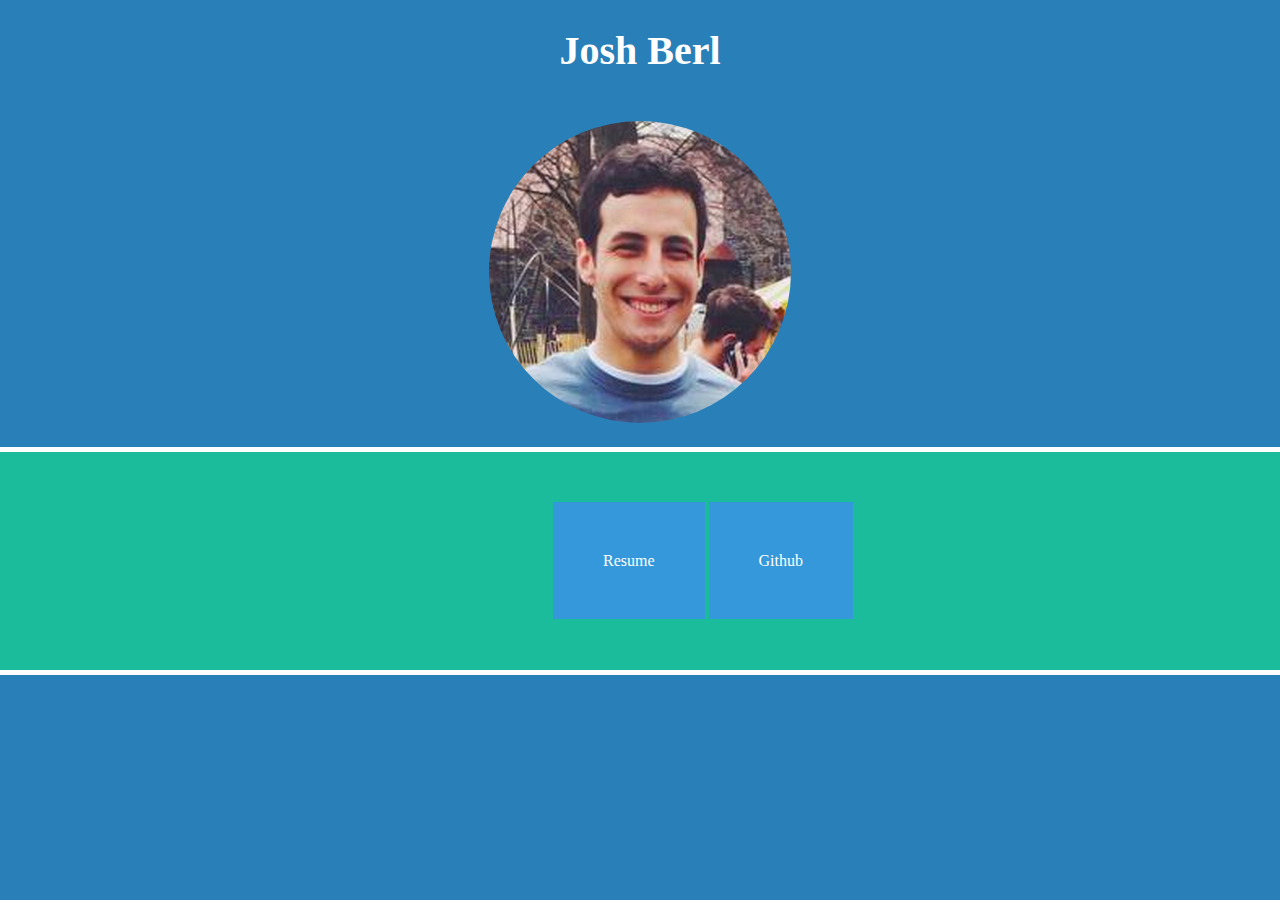
<file: index.html>
<!DOCTYPE html>
<html>
<head>
	<title>Josh Berl's Homepage</title>
	<meta charset="UTF-8">
	<link rel="stylesheet" type="text/css" href="style.css">
</head>

<body>
	<h1>Josh Berl</h1>
	<img src="pic_of_me.png" alt="Picture of Josh Berl"/>
	<div class="link-box">
		<div class="link"><a href="resume.html">Resume</a></div>
		<div class="link"><a href="https://github.com/joshberl/comp20-jberl">Github</a></div>
	</div>
</body>

</html>
</file>
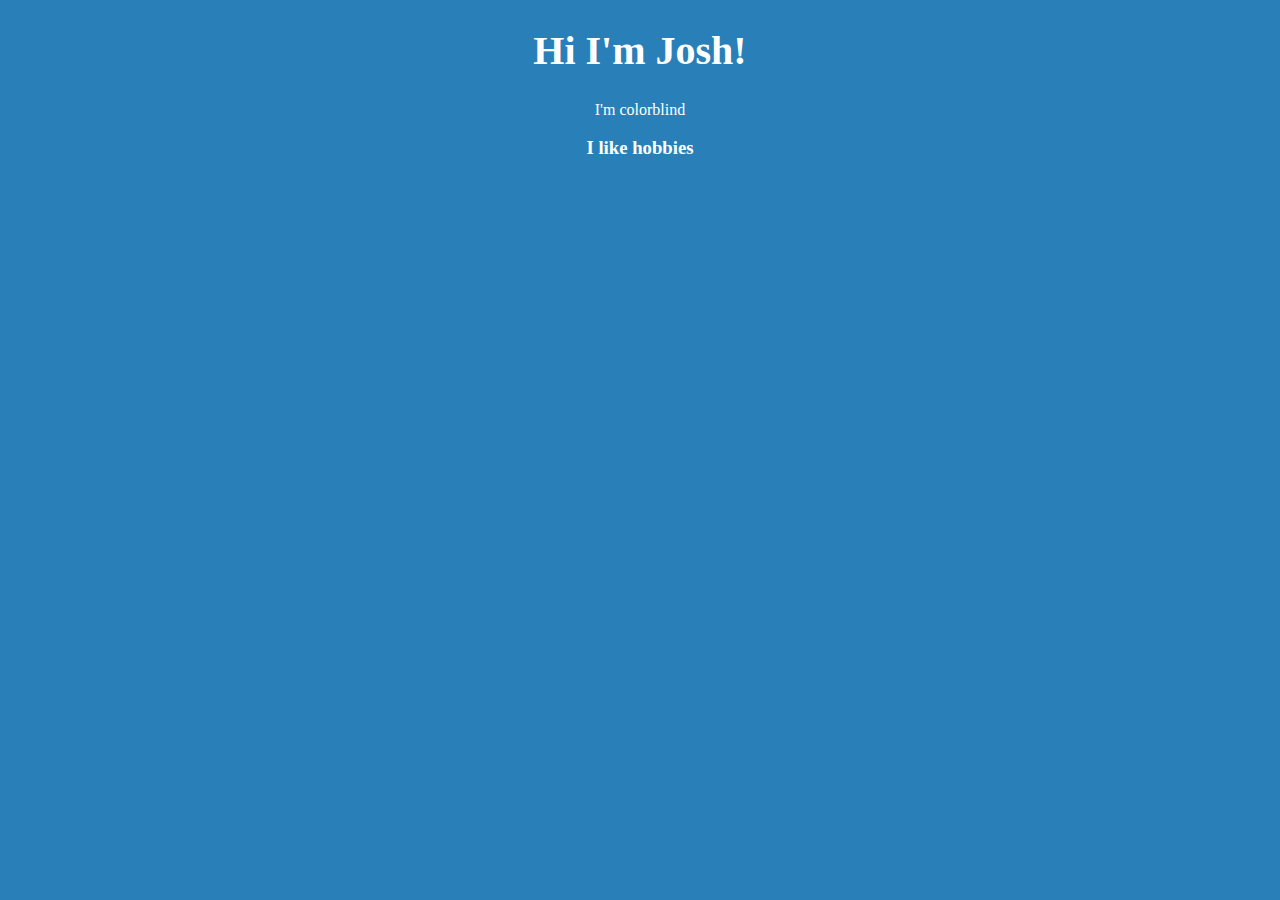
<file: bio.html>
<!DOCTYPE html>
<html>
<head>
	<title>Josh Berl's Bio</title>
	<meta charset="UTF-8">
	<link rel="stylesheet" type="text/css" href="style.css">
</head>

<body>
	<h1>Hi I'm Josh!</h1>
	<p>I'm colorblind</p>
	<h3>I like hobbies</h3>
</body>
 

</html>
</file>
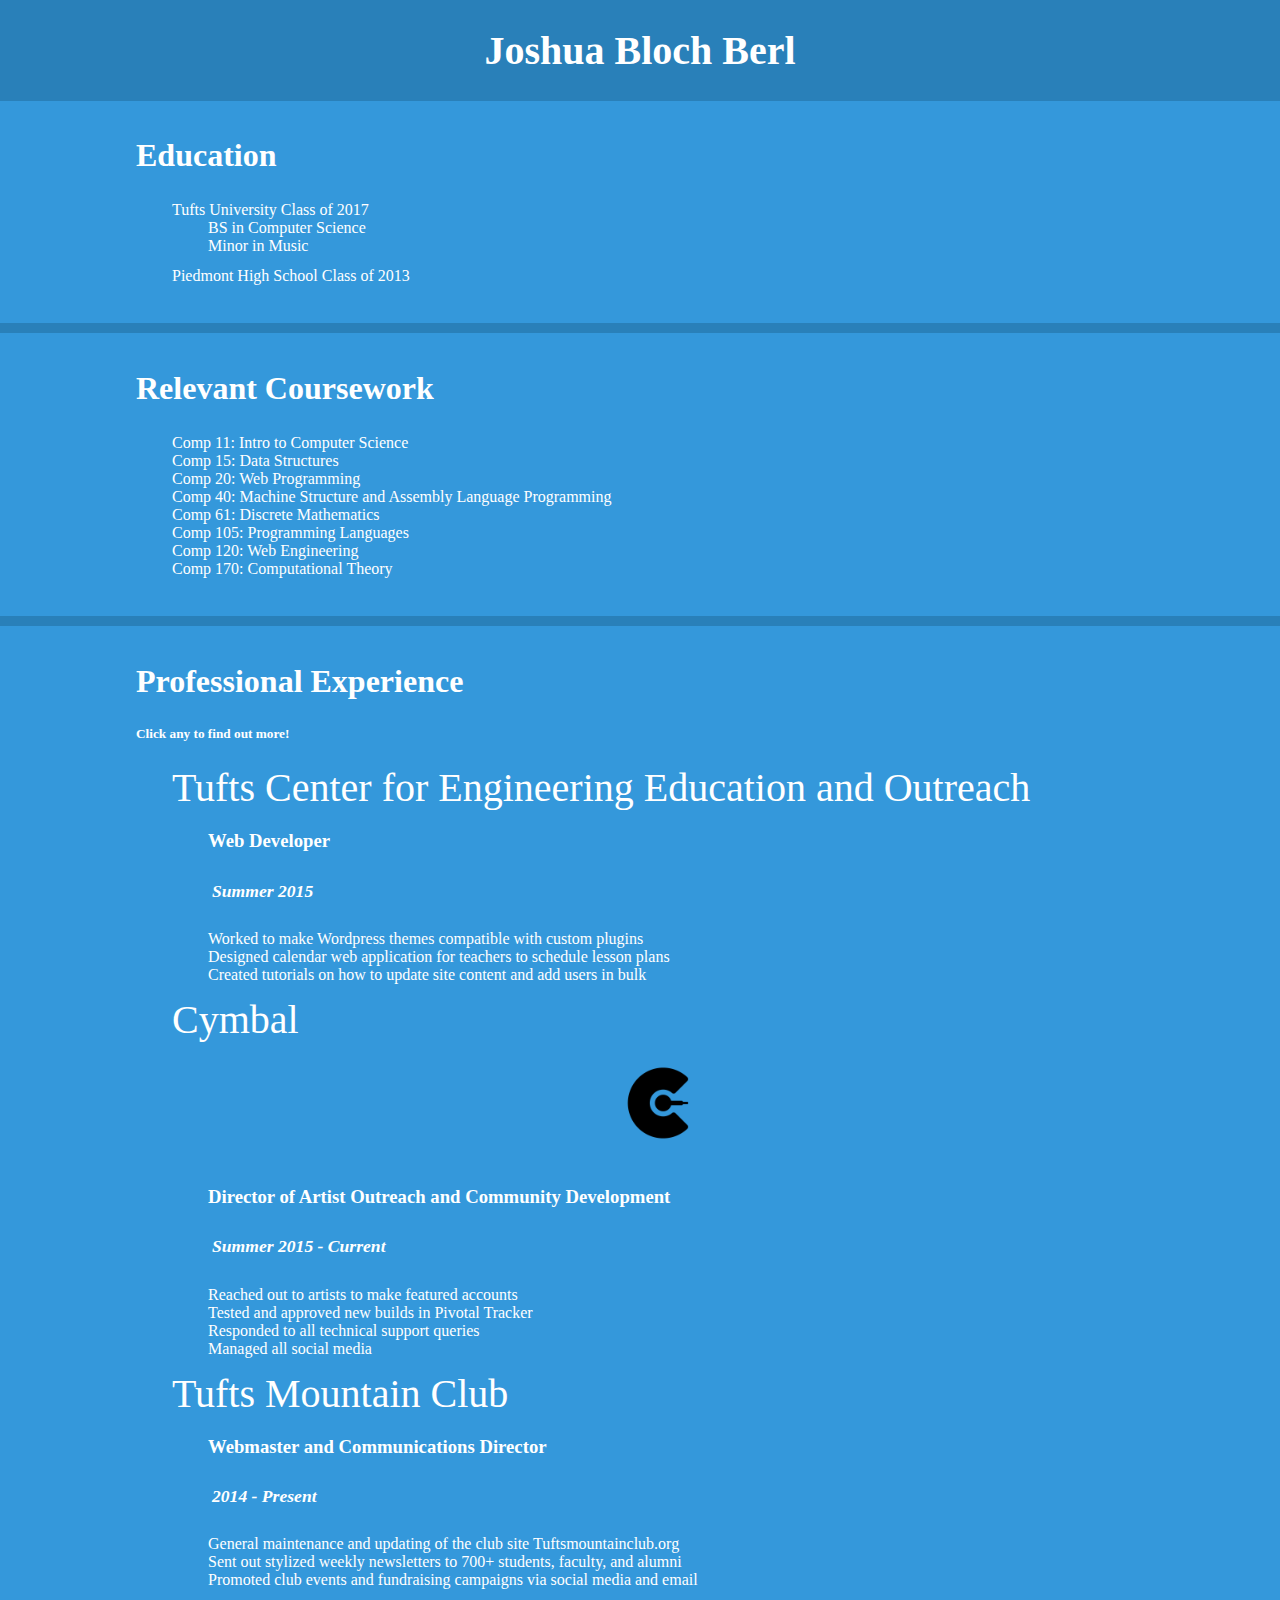
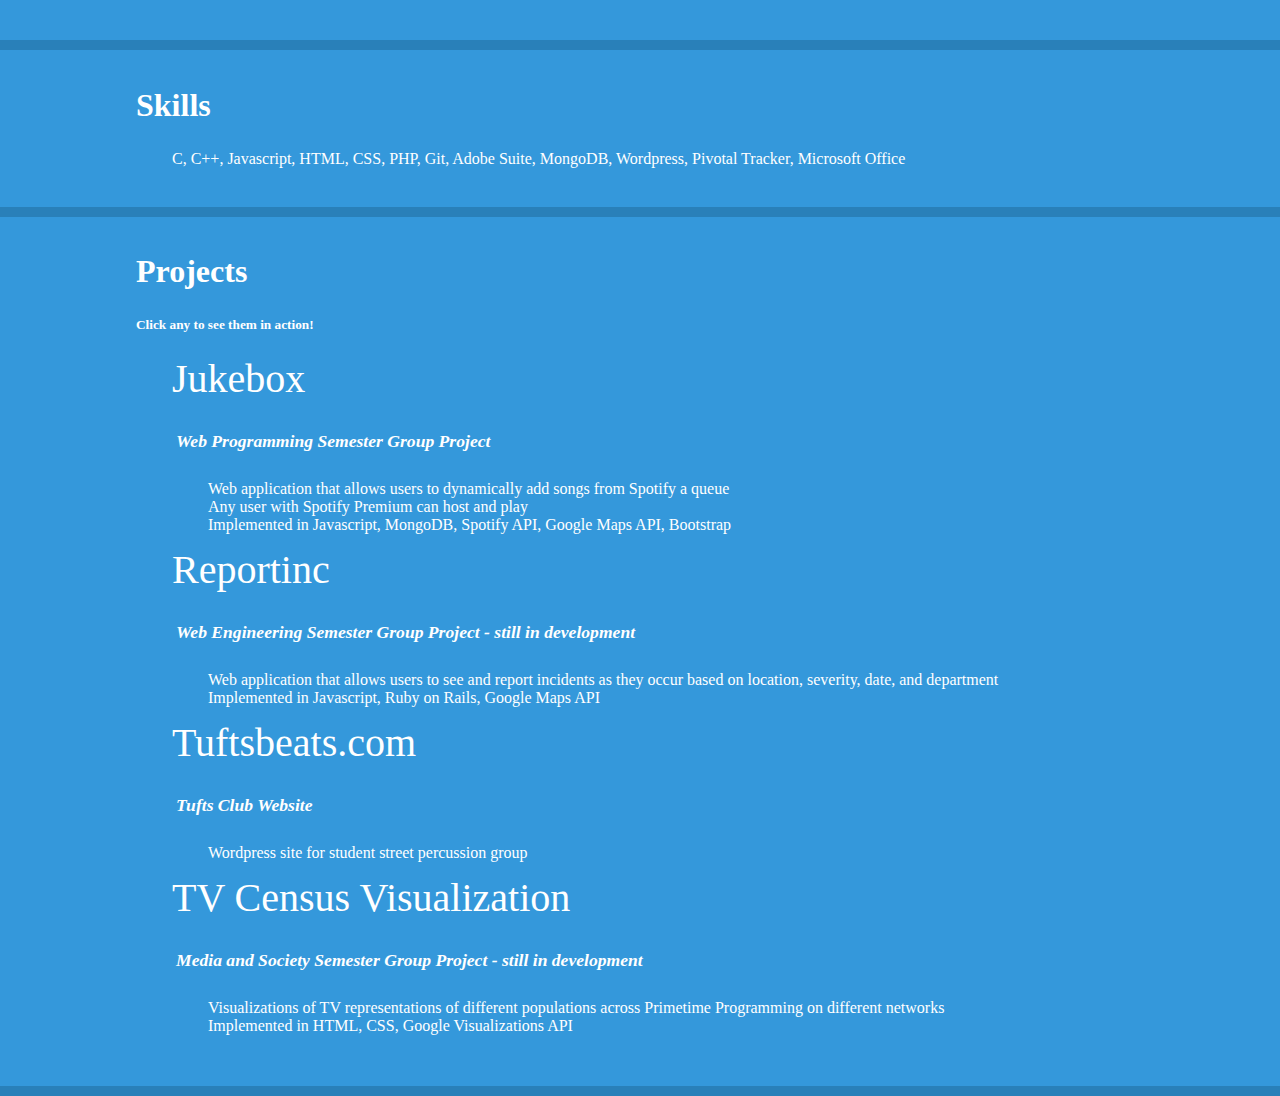
<file: resume.html>
<!DOCTYPE html>
<html>
<head>
<title>Josh Berl's Resume</title>
<meta charset="UTF-8">
<link rel="stylesheet" type="text/css" href="style.css">
</head>

<body>
  <h1>Joshua Bloch Berl</h1>
  <div>
    <h2>Education</h2>
    <ul>
      <li>Tufts University Class of 2017
        <ul>
            <li>BS in Computer Science</li>
            <li>Minor in Music</li>
        </ul>
      </li>
      <li>Piedmont High School Class of 2013</li>
    </ul>
  </div>
  <div>
    <h2>Relevant Coursework</h2>
    <ul>
      <li>Comp 11: Intro to Computer Science</li>
      <li>Comp 15: Data Structures</li>
      <li>Comp 20: Web Programming</li>
      <li>Comp 40: Machine Structure and Assembly Language Programming</li>
      <li>Comp 61: Discrete Mathematics</li>
      <li>Comp 105: Programming Languages</li>
      <li>Comp 120: Web Engineering</li>
      <li>Comp 170: Computational Theory</li>
    </ul>
  </div>
  <div>
    <h2>Professional Experience</h2>
    <h5>Click any to find out more!</h5>
    <ul>
      <li>
        <a href="http://ceeo.tufts.edu/" class="workplace">Tufts Center for Engineering Education and Outreach</a>
      </li>
      <li>
        <ul>
          <li><h3>Web Developer</h3></li>
          <h4 class="time">Summer 2015</h4>
          <li>Worked to make Wordpress themes compatible with custom plugins</li>
          <li>Designed calendar web application for teachers to schedule lesson plans</li>
          <li>Created tutorials on how to update site content and add users in bulk</li>
        </ul>
      </li>
      <li>
        <a href="http://cymbal.fm" class="workplace">Cymbal</a>
        <img src="Icon-Black.png" class="work-logo" alt="Cymbal Logo"/>
      </li>
      <li>
        <ul>
          <li><h3>Director of Artist Outreach and Community Development</h3></li>
          <h4 class="time">Summer 2015 - Current</h4>
          <li>Reached out to artists to make featured accounts</li>
          <li>Tested and approved new builds in Pivotal Tracker</li>
          <li>Responded to all technical support queries</li>
          <li>Managed all social media</li>
        </ul>
      </li>
      <li>
        <a href="http://tuftsmountainclub.org" class="workplace">Tufts Mountain Club</a>
      </li>
      <li><ul>
        <li><h3>Webmaster and Communications Director</h3></li>
        <h4 class="time">2014 - Present</h4>
        <li>General maintenance and updating of the club site Tuftsmountainclub.org</li>
        <li>Sent out stylized weekly newsletters to 700+ students, faculty, and alumni</li>
        <li>Promoted club events and fundraising campaigns via social media and email</li>
      </ul></li>
    </ul>
  </div>
  <div>
    <h2>Skills</h2>
    <ul>
      <li>C, C++, Javascript, HTML, CSS, PHP, Git, Adobe Suite, MongoDB, Wordpress, Pivotal Tracker, Microsoft Office</li>
    </ul>
  </div>
  <div>
    <h2>Projects</h2>
    <h5>Click any to see them in action!</h5>
    <ul>
      <li><a href="https://jukebox-player.herokuapp.com/" class="workplace">Jukebox</a></li>
      <li><h4 class="time">Web Programming Semester Group Project</h4></li>
      <li>
        <ul> 
          <li>Web application that allows users to dynamically add songs from Spotify a queue</li>
          <li>Any user with Spotify Premium can host and play</li>
          <li>Implemented in Javascript, MongoDB, Spotify API, Google Maps API, Bootstrap</li>
        </ul>
      </li>
      <li><a href="http://reportinc.herokuapp.com" class="workplace">Reportinc</a></li>
      <li><h4 class="time">Web Engineering Semester Group Project - still in development</h4></li>
      <li>
        <ul>
          <li>Web application that allows users to see and report incidents as they occur based on location, severity, date, and department</li>
          <li>Implemented in Javascript, Ruby on Rails, Google Maps API</li>
        </ul>
      </li>
      <li><a href="http://tuftsbeats.com" class="workplace">Tuftsbeats.com</a></li>
      <li><h4 class="time">Tufts Club Website</h4></li>
      <li>
        <ul>
          <li>Wordpress site for student street percussion group</li>
        </ul>
      </li>
      <li><a href="http://joshberl.github.io/SOC40.html" class="workplace">TV Census Visualization</a></li>
      <li><h4 class="time">Media and Society Semester Group Project - still in development</h4></li>
      <li>
        <ul>
          <li>Visualizations of TV representations of different populations across Primetime Programming on different networks</li>
          <li>Implemented in HTML, CSS, Google Visualizations API</li>
        </ul>
      </li>
    </ul>
  </div>
</body>

</html>
</file>
<file: style.css>
a {
	color: white;
}

body {
	background-color: #2980b9;
	margin-left: auto;
	margin-right: auto;
	text-align: center;
	color: white;
	font-family: Verdana;
}

img {
	border-radius: 200px;
	padding: 20px;
}

.work-logo {
	width: 100px;
	margin-left: 45%;
	margin-right: 45%;
	height: 100px;
	padding: 10px;
}

h1 {
	font-size: 250%;
}

h2 {
	font-size: 200%;
}

div {
	text-align: left;
	margin-left: auto;
	padding: 10%;
	text-indent: 10%;
	margin-right: auto;
	background-color: #3498db;
	margin-bottom: 10px;
	padding: 10px;
}

ul {
	list-style-type: none;
	padding-bottom: 1%;
}

.time {
	padding: 5px;
	font-size: 110%;
	font-style: oblique;
}


.link-box {
	text-align: center;
	margin-bottom: 10px;
	padding: 10px;
	padding-top: 100px;
	padding-bottom: 100px;
	margin-left: auto;
	margin-right: auto;
	background-color: #1abc9c;
	border-top: solid;
	border-bottom: solid;
	border-width: 5px;
	border-color: white;
}

.link {
	display: inline;
	padding: 50px;
}

.workplace {
	font-size: 250%;
	font-family: Verdana;
}

a {
	text-decoration: none;
}
</file>
